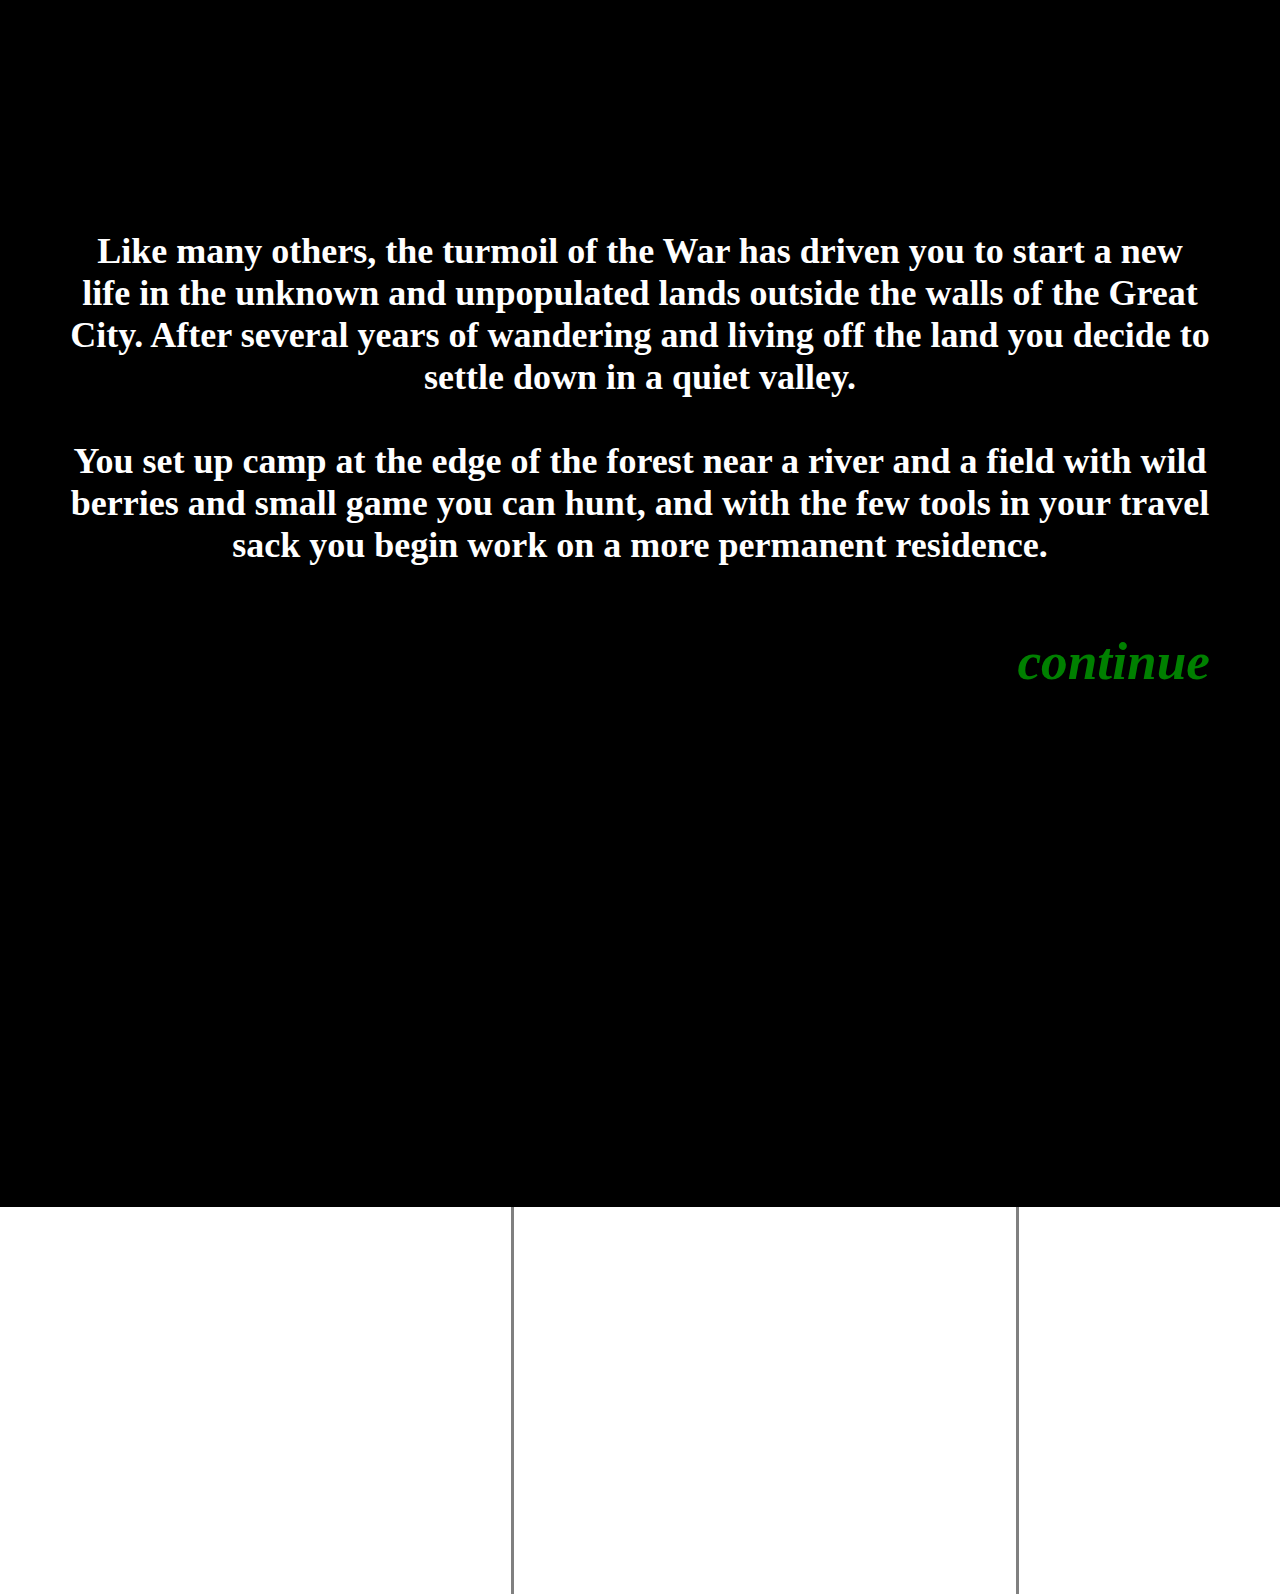
<file: index.html>
<!DOCTYPE html>
<html lang="en-US">
<head>

	<meta charset="utf-8">
	<meta name="author" content="Knock7">
	<meta name="description" content="This is an incremental game in alpha testing. If any of the placeholder images are yours and you would like them removed, I will do so immediately.">

	<link rel="stylesheet" type="text/css" href="mystyle.css">

	<script src="drawMap.js"></script>
	<script src="script.js"></script>
	<!--<script src="drawMap.js"/>-->

</head>


<body style="overflow-x: hidden;overflow-y: scroll;">

<div id="exportWindow" class="exportWindowOff">
	<div style="height:100%; padding:10px;"><b>Copy the following string:</b><br></div>
	<textarea autofocus id="exportStr" style="user-select:text; text-align:left; overflow: scroll;" type="text"> </textarea>
	<p id="closeExport">Close</p>
</div>

<div id="importWindow" class="exportWindowOff">
	<div style="height:100%; padding:10px;"><b>Paste save string:</b><br></div>
	<textarea autofocus id="importStr" style="user-select:text; text-align:left; overflow: scroll;" type="text"> </textarea>
	<p id="closeImport">Import</p>
</div>

<div id="resetSure" style="display:none; padding:20px;"> <!--changing style.display:none/block seems better then changing class with those things, like I did for import/export but I won't change those now-->
	<div style="height:100%; padding:10px;"><b>Are you sure you want to completely reset the game? Your progress will be wiped.</b><br></div>
	<p id="resetYes">Yes</p>
	<p id="resetNo">No</p>
</div>

<div id="messagepop" class="messageHidden">
	<div style="padding:10px; text-align:left;"><b>Messages: <span id="statementNum">1</span></b><br></div>
	<div id="message" class="regularMsg"> test message text</div> 
	<p id="closeMessage" >Close Message</p>
</div>
<div id="namePrompt" class="messagepop" style="display:none; z-index:3;">
	<div class="regularMsg" style="top:20px;">What would you like to name your settlement?</div> 
	<textarea autofocus id="nameStr" class="regularMsg" style="user-select:text;" type="text"> </textarea>
	<p id="enterName" >Enter Name</p>
</div>
<div id="settingpop" class="messagepop" style="display:none;">
	<div style="padding:10px; text-align:center;"><b>Settings</b><br></div>
	<div id="setting1" class="setting1">					 <div id="settingButton1" class="settingButton">Rename the settlement</div></div>
	<div id="setting2" class="setting1" style="display:none"><div id="settingButton2" class="settingButton">Toggle resource bars<div class="settingButtonOff">OFF</div></div></div>
	<div id="setting3" class="setting1" style="display:none"><div id="settingButton3" class="settingButton">Change color theme (someone write the code please)<div class="SettingButtonOff"></div></div></div>  <!--make the selector all drop-down options to choose from-->
	<p id="closeSettings" >Close Settings</p>
</div>

<header id="closeMe" class="alert" style="color:black; position:absolute;left:0;top:0;z-index:5;transition:ease-in 2s;">
	<h2 id="intro">Like many others, the turmoil of the War has driven you to start a new life in the unknown and unpopulated lands outside the walls of the Great City. After several years of wandering and living off the land you decide to settle down in a quiet valley.<br><br>You set up camp at the edge of the forest near a river and a field with wild berries and small game you can hunt, and with the few tools in your travel sack you begin work on a more permanent residence.</h2>
	<h1 class="closebtn"><br><i> continue </i><br></h1>
</header>

<header style="position:relative;">
	<h1 id="title">A Lonely Beginning</h1>
<!--	<h3 id="statement" class="statementOn">&nbsp;</h3>
		<div id="messages"> Messages: <span id="statementNum">1</span></div>-->
	<div id="statementLog" class="statementLog">
		Log
		<div class="logOut">
			&nbsp;&nbsp;&nbsp;&nbsp;&nbsp;&nbsp;&nbsp;Event Log:<br><br>
			<p id="logOut">Event text here</p>
		</div>
	</div>
	<div id="settings" style="display:none">Settings</div>
	<div id="menu">
		<div id="save">Save</div>
		<div id="load">Load</div>
		<div id="export">Export</div>
		<div id="import">Import</div>
		<div id="reset">Reset</div>
		<div id="tips">Info
			<div id="tipText">
						[Save]&nbsp;&nbsp;&nbsp;&nbsp;saves to browser local storage<br>
						[Load]&nbsp;&nbsp;&nbsp;&nbsp;loads from local storage<br>
						[Reset]&nbsp;&nbsp;&nbsp;starts the game over (no prestige)<br>
						[Export]&nbsp;gives you a text string to save<br>
						[Import]&nbsp;loads from input text string<br><br>
						right-click moves all workers<br>
						shift-click moves half workers<br>
						spacebar pauses/unpauses game<br><br>
						If you get stuck, build more buildings,<br>
						mine more resources, or message me.<br>
						There is a pop-up at the end letting you<br>
						know that you have seen all current content.<br><br>
						Buildings placement on map and uncovering<br>
						map blocks have not had positions input<br>
						for 'late' game yet.<br>
						Please let me know of any changes you<br>
						would like to see, or things to add.</div>
		</div>
	</div>
</header>

<div id="loadingPopUp">Loading...</div>

<resources id="stuff" style="background:linear-gradient(rgba(200,200,200,0.5),rgba(250,250,250,0.8))">
	<h2 style="text-align:center;"> Resources </h2>

	<div id="foodStuff">
		<div class="resourceName"> Food: </div>
		<div class="resNumsOn">
			<div class="resource" id="food"> 100.0 </div> / 
			<div class="resourceMax" id="foodMax" >100</div>
		</div>
		<div class="resourceBarBoxOff"><!--set display to inline-block to make visible-->
			<div class="resourceBarBar"> </div>
			<div class="resourceBarMax">100</div>
		</div>
		<div class="rateNeg" id="foodRate">-1.5</div> /sec
	</div>  
	<div id="woodStuff">
		<div class="resourceName"> Wood: </div>
		<div class="resNumsOn">
			<div class="resource" id="wood"> 100.0 </div> / 
			<div class="resourceMax" id="woodMax" >100</div>
		</div>
		<div class="resourceBarBoxOff"><!--set display to inline-block to make visible-->
			<div class="resourceBarBar"> </div>
			<div class="resourceBarMax">100</div>
		</div>
		<div class="rateZero" id="woodRate">0.0</div> /sec
	</div> 

</resources>

<div id="tabsBox">
<div id="tabs1">
	<span id="butt1" class="buttSelected">JOBS</span>
	<span id="butt6" class="butt">MAP</span>
</div>
<div id="tabs2">
	<span id="butt2" class="buttSelected">BUILDINGS</span>
	<span id="butt3" class="butt" style="display:none">RESEARCH</span>
	<span id="butt4" class="butt" style="display:none">TOWN HALL</span>
	<span id="butt5" class="butt" style="display:none">Fifth Panel</span>
</div>
<div id="fadeEffect">&nbsp;</div>
</div>


<!--///////////////////////////////////jobs tab//////////////////////////////////////////////////////////////////////////-->
<tabs id="pan1">

	<div id="col1" class="col">
	<div id="camp" class="JobBox">
		<div class="bkgrn"><b>&nbsp;CAMP&nbsp;</b></div>
		<div class="imgBox" style="background-image:linear-gradient(rgba(225,250,250,0.1),rgba(255,200,200,0.1)),  url(images/camp.jpg);">

			<div id="freeworkerJob0" class="userAdd" style="width:220px; cursor:default; background-color:rgba(255, 255, 255, .75)">
				<div style="display:inline-block">
					<b>&nbsp;Free Workers: <span id="freeworkers">1</span> / <span id="freeworkersMax">1</span></b>
				</div>
				<div style="float:right;">
					<b>[<span id="workerspace">0</span>]</b>
				</div>
					<div class="tooltiptext">
						<p>Every worker consumes <br>
						<span id="freeworkerMake">1.5 food</span> / sec<br><br>
						The workers required to construct<br> 
						new buildings meet here at camp</p>
					</div>
			</div>
		
		</div>
	</div>
	</div>

	<div id="col2" class="col">
	<div id="fields" class="JobBox">
		<div class="bkgrn"><b>&nbsp;FIELDS&nbsp;</b></div>
		<div class="imgBox"  style="background-image: linear-gradient(rgba(250,250,250,0.1),rgba(255,250,250,0.1)), url(images/fields.jpg); ">

			<div id="hunterJob" >
				<div class="userAdd0">
					<b>&nbsp;Hunters: <span id="hunters">0</span> / <span id="huntersMax">100</span>&nbsp;</b>
					<div class="tooltiptext">
						<p>Each hunter makes: <br><span id="huntersMake">2.5 food / sec</span></p>
					</div>
				</div>
				<div class="userRemove0"> 
					<b> X </b>
				</div>
			</div> 
		</div>

	</div>
	</div>

</tabs>

<!--///////////////////////////////////map tab///////////////////////////////////////////////////////////////////////////-->
<tabs id="pan6" class="none">
	<canvas id="canvas" height="600" width="600" style="margin:auto; border:2px solid black; width:95%; border:5px solid goldenrod;">Your browser does not appear to support Canvas</canvas>

	<canvas id="bigCanvas" height="5000" width="5000" style="display:none"></canvas>
	<canvas id="blackedCanvas" height="5000" width="5000" style="display:none"></canvas>

	<div id="mapMessages">Test map message</div>


</tabs>


<!--//////////////////////////////////buildings tab//////////////////////////////////////////////////////////////////////////-->
<tabs id="pan2">

	<div id="shackBuild" class="buildingButton" style="margin:3px 2px 3px 7px;"> 
		<div class="tooltiptext">
			<p>Requires (1) worker to build<br>
				Cost:&nbsp;<span id="shackCosts">25 wood</span><br><br>
				Adds: <span id="shackAdds">space for 1 new settler</span>
			</p>
		</div>
		<div id="shackprogress" class="buildBar"><p class="buildText">
		Shack [<span id="shack">1</span>]</p>
		</div>
	</div>

	<!-- this is a placeholder to make the buildings stay in 2 or 3 columns -->
	<div id="buildBlank" class="hide buildingButton">
		<div class="tooltiptext">
			<p>Requires (4) workers to build<br>
			Cost:&nbsp;<span id="labCosts"> </span><br><br>
			Adds: space for 1 xxxxxx<br>
			</p></div>
		<div id="dontneed'" class="buildBar"><p class="buildText">
		Lab Space [<span id="lab">0</span>]
		</p></div></div>

	<div id="buildBlank2" class="hide buildingButton">
		<div class="tooltiptext">
			<p>Requires (4) workers to build<br>
			Cost:&nbsp;<span id="labCosts"> </span><br><br>
			Adds: space for 1 xxxxxx<br>
			</p></div>
		<div id="dontneed2" class="buildBar"><p class="buildText">
		Lab Space [<span id="lab">0</span>]
		</p></div></div>



</tabs>


<!--/////////////////////////////////research tab//////////////////////////////////////////////////////////////////////////-->
<tabs class="none" id="pan3">


	<div class="researchButton" id="FarmEquip">
		<div id="FarmEquipresBar" class="resBar">
			<p class="resText">Farm Equipment</p>
		</div>
		<div class="tooltiptext">
			The farmers want to design a wooden plow and some other<br>
			simple equipment which should improve crop output significantly.<br>
			<br>Takes 1000 research<br>
			Uses 2 wood and 1 lumber per research<br><br>
			Improves farmers' food output by 20%
		</div>
	</div>

	<div class="researchButton" id="StoneAxe">
		<div id="StoneAxeresBar" class="resBar">
			<p class="resText">Stone Axes</p>
		</div>
		<div class="tooltiptext">
			You notice that the axes that most of your comrads have<br>
			brought with them, and the few saws and other metal tools,<br>
			have been dulling and deteriorating to the point of uselessness.<br>
			It seems that the best course of action is to develop<br>
			stone axes for felling trees and shaping them into boards.<br>
			<br>Takes 1500 research<br>
			Uses 1 lumber and 3 stone per research<br><br>
			Resets woodcutter and lumberworker output to 2.5/sec
		</div>
	</div>

	<div id="doneResBox" style="font-style:italic; font-weight: bold; font-size:1.2em;">
		Finished Research<br>
		<div id="doneRes" style="font-weight: normal"> 
			<div class="tinyRes" id="finishedResSpacer">
				<p class="tinyResText">&nbsp;</p>
			</div><div class="tinyRes">
				<p class="tinyResText">&nbsp;</p>
			</div><div class="tinyRes">
				<p class="tinyResText">&nbsp;</p>
			</div></div>
	</div>


</tabs> 


<!--/////////////////////////////////council tab//////////////////////////////////////////////////////////////////////////-->
<tabs class="none" id="pan4">

<!--should clean this part up when I decide how to use the council decree - council decree should be a hint at how to continue play-->
	<div id="buildCounc" class="council"> 
		<div class="tooltiptext" style="top: 110%;">
			<p>Requires (10) workers to build<br>
				Cost: 200 wood, 200 rock,<br>&nbsp;&nbsp;&nbsp;&nbsp;&nbsp;&nbsp;&nbsp;&nbsp;&nbsp;&nbsp;400 lumber, 300 stone<br><br>
				Unlocks research
			</p>
		</div>
		<div id="councilhallprogress" class="councilbuildBar">
			<p class="buildText" style="padding-top:17px;">
				Build a Town Hall in which<br>the Council can meet.
			</p>
		</div>
	</div>

	<div class="hide councilMessage" id="council1"><i>During the first meeting, the Council decides to begin research and planning to recover lost technologies. As time goes on, and new resources become available, different settlers may propose research projects to improve tools, or design new buildings. You can now add laboratory space onto the back of the Town Hall for researchers.<br><br>Select a research topic and assign researchers to generate research points.</i>
	</div>

	<div class="none councilMessage" id="councilDefault">The next meeting will be held after sufficient progress is made</div><!--should replace message text, not have a new message div. make sure it goes away once the next task has been achived-->

	<div id="buildMineButton" class="buildMineButton">
		<div class="tooltiptext" id="buildMineTip">
			<p>Requires (<span id="buildMineWorkers">1</span>) workers to begin construction<br>The project will need <span id="buildMineCosts">30 food, 200 lumber</span></p>
		</div>
		<div id="buildMineBar" class="buildBar">
			<p class="buildText" style="padding-top:15px">Send a party to survey a potential mining site</p>
		</div>
	</div>
	
</tabs>





<tabs class="none" id="pan5"><p> this is the 5th section</p>
	<p>Lorem Ipsum is simply dummy text of the printing and typesetting industry. Lorem Ipsum has been the industry's standard dummy text ever since the 1500s, when an unknown printer took a galley of type and scrambled it to make a type specimen book. It has survived not only five centuries, but also the leap into electronic typesetting, remaining essentially unchanged. It was popularised in the 1960s with the release of Letraset sheets containing Lorem Ipsum passages, and more recently with desktop publishing software like Aldus PageMaker including versions of Lorem Ipsum.</P>
</tabs>


<p id="prestige" class="none">prestige</p>
</body>
</html>
</file>
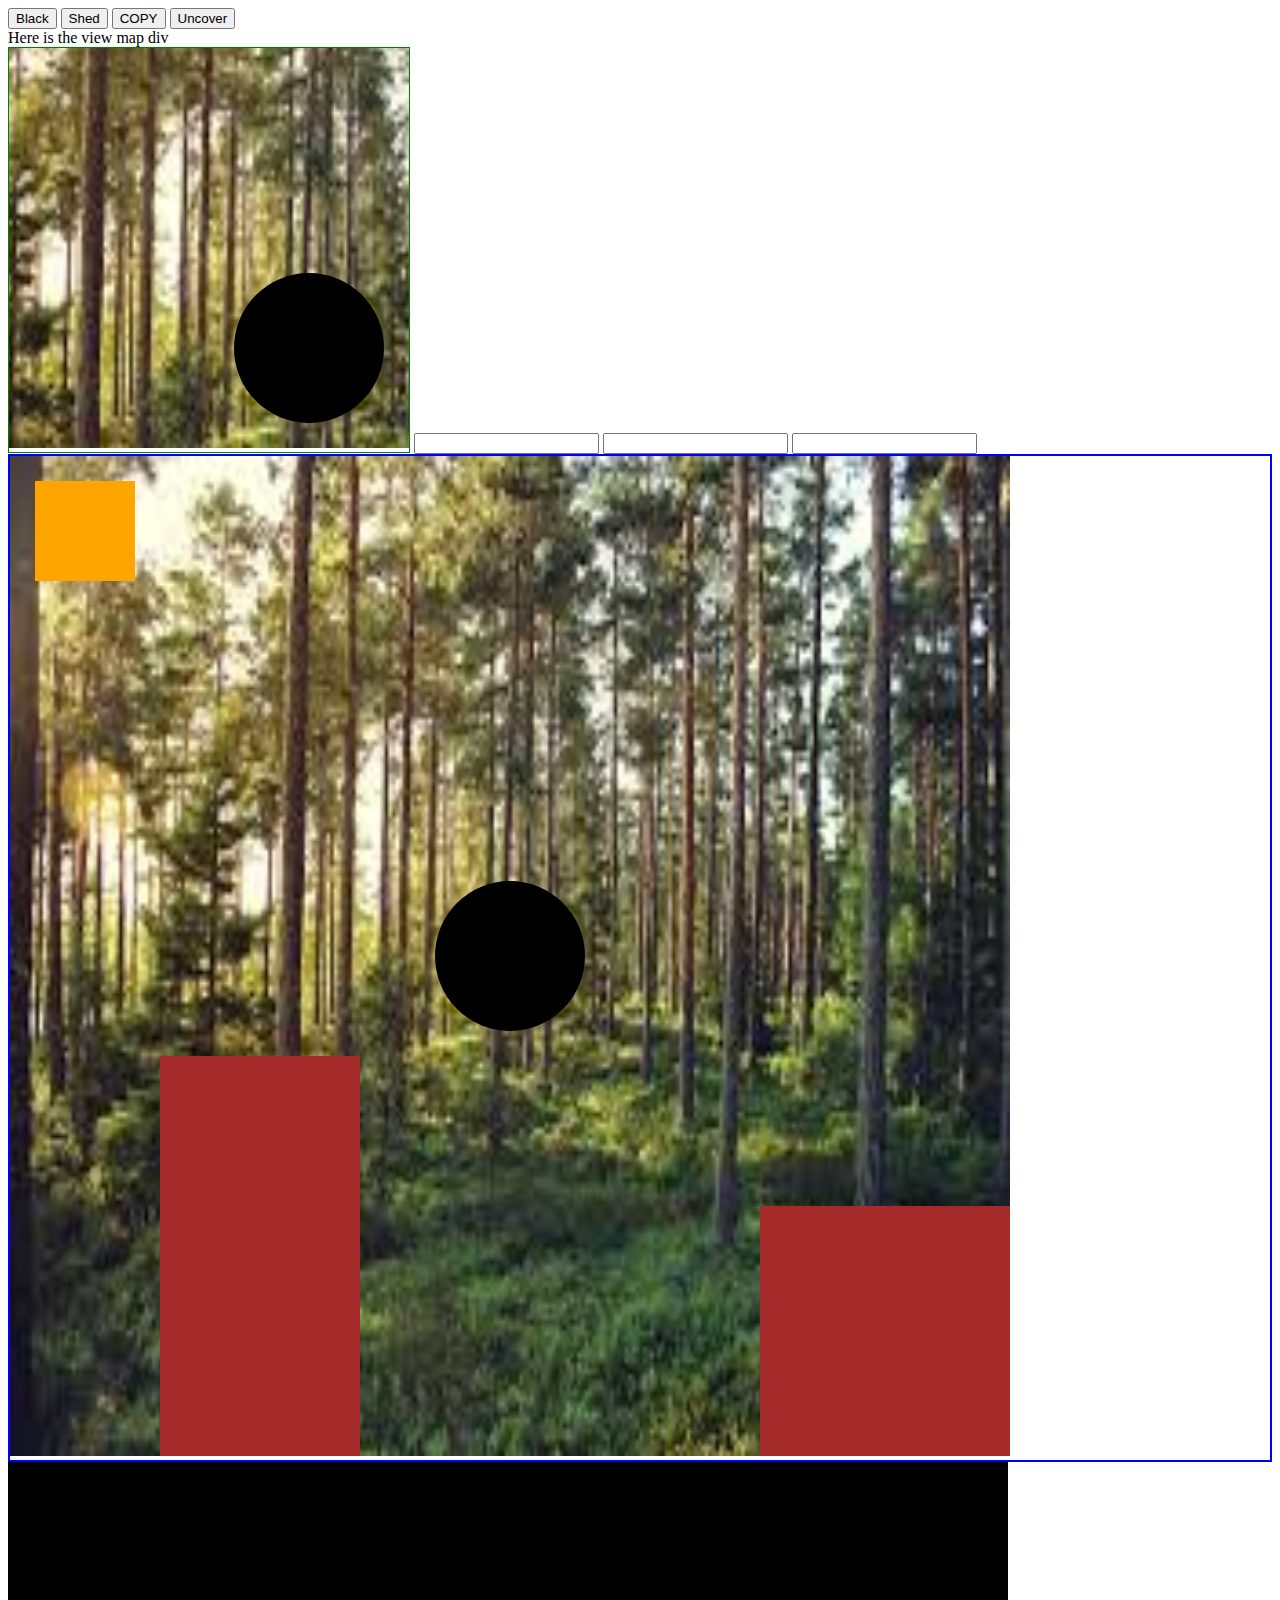
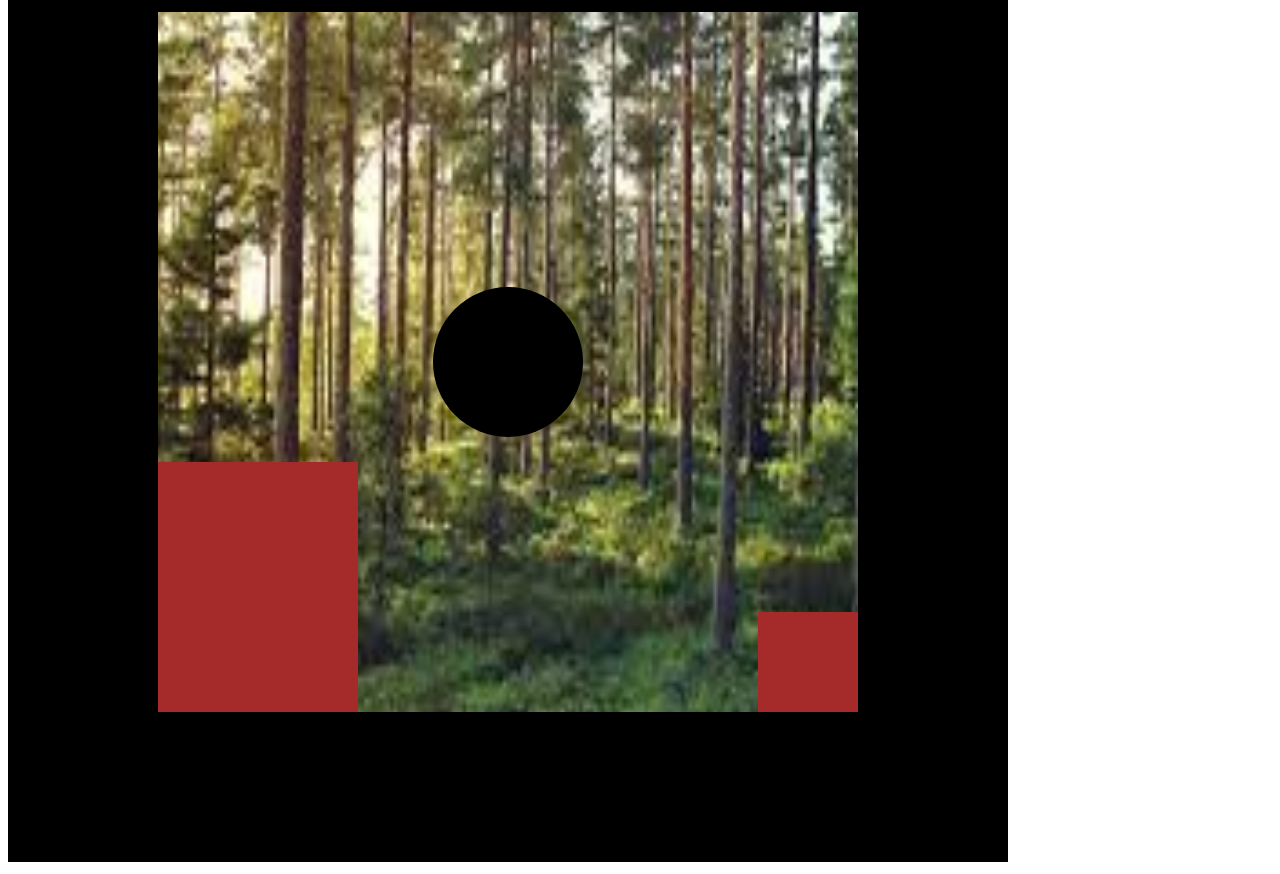
<file: drawing/markup practice.html>
<!DOCTYPE html>
<html>
<head>

<style>

</style>

<script src="code practice.js"></script> <!-----------------------------------------------------------------change version number---------->

</head>


<body style="user-select:none">

	<button id="button">Black</button>
	<button id="input">Shed</button>
	<button id="copy">COPY</button>
	<button id="uncover">Uncover</button>

	<div id="title">Here is the view map div</div>
	<div id="mapDiv" style="display:inline-block;border:1px solid green;">
		<canvas id="canvas" height="400" width="400">https://developer.mozilla.org/en-US/docs/Web/API/CanvasRenderingContext2D/clip
			https://stackoverflow.com/questions/16128604/scrollable-canvas-inside-div
		</canvas>
	</div>


	<input id="input1" type="text">
	<input id="input2" type="text">
	<input id="input3" type="text">

	<div id="bigDiv" style="border:2px solid blue;">
		<canvas id='bigCanvas' height="1000" width="1000">you don't have canvas!??!?!</canvas>
	</div>

	<div id="blackedDiv">
		<canvas id="blackedCanvas" height="1000" width="1000">
		</canvas>
	</div>

</body>
</html>
</file>
<file: mystyle.css>
* {
   box-sizing:border-box;
}
container {
	width:100%;
	height: 100%;
}
header {
	padding:.2em;
	color: white;
	background-color: black;
	clear: both;
	text-align: center;
	width:100%;
	min-width:1000px;
	float:center;
}
footer {
	position:absolute;
	bottom:0;
	padding:.2em;
	color: white;
	background-color: black;
	clear: both;
	text-align: center;
	width:100%;
	min-width:1000px;
	float:center;
}
.hide {
	visibility: hidden;
}
.show {
	visibility: visible;
}
.butt, .buttSelected, .buttAttn {
	display:inline-block;
	color:black;
	border:3px solid grey;
	padding:8px;
	width:130px;
	background-color:white;
	visibility:block;
	margin:0;
	margin-top:9px;
	border-top-left-radius:     30px 10px;
	border-top-right-radius:    30px 10px;
}
.butt {
	border-bottom-color:grey;
}
.buttSelected{
	border-bottom-width:4px;
	border-bottom-color:white;
}
.buttAttn {
	border-color: rgb(114,8,8);
	border-color:grey;
	border-bottom-color:grey;
	background: linear-gradient(to bottom, rgb(191,82,82) 0%,rgb(247,187,187) 100%,rgb(249,249,249) 100%);
	animation:myfirst 4s ease-in-out infinite;
	/*transition:1s;*/
}
@keyframes myfirst {
  /*{background: linear-gradient(to bottom, rgb(191,82,82) 0%,rgb(247,187,187) 100%,rgb(249,249,249) 100%);}*/

0%,100% {background:rgb(247,187,187)}
33% {background:  rgb(221, 108, 108)}
66% {background:rgb(247,187,187)}
}
.butt:hover, .buttAttn:hover {
	color:white;
	background:grey;
	border-color:grey;
	cursor:pointer;
}
resources {
	display:block;
	float:left;
	width: 20%;
	min-width: 283px;
	margin: 0;
	padding:1em;
	text-align: left;
	min-height:750px;
	height:100%;
	border-right:3px solid black;
	border-left:3px solid black;
}
.resNumsOn {
	display:inline;
}
.resNumsOff {
	display:none;
}
.resourceBarBoxOn, .resourceBarBoxOff {
	background-color:black;
	height:15px;
	width:92px;
	padding:1.5px;
	position:relative;
	top:2.5px;
	margin-bottom:-0.6px;
}
.resourceBarBoxOn {
	display:inline-block;
}
.resourceBarBoxOff {
	display:none;
}
.resourceBarBar {
	text-align:right;
	color:white;
	display:block;
	background-color:green;
	height:100%;
	width:0px;
	font-size:0.7em;
}
.noResourceBuildBar, .noStorageBuildBar {
	opacity:1;
	transition:all 1s;
	height:100%;
	width:0px;
	display:block;
	position:absolute;
	left:0px;
	bottom:0px;
}
.noResourceBuildBar{
	background-color:transparent;
	border-right: 3px solid red;
}
.noStorageBuildBar{
	background-color: grey;
}
.resourceBarMax {
	color:white;
	position: absolute;
	right:3px;
	font-size: 0.7em;
	z-index: 1;
	display: inline-block;
	bottom:0px;
	text-align: right;
	transition:color 1s;
}
#fadeEffect{
	position:absolute;
	bottom:-33px;
	border-top:3px solid white;
	width:100%;
	height:30px;
	background:linear-gradient(to bottom, rgba(255,255,255,1),rgba(0,0,0,0));
	float:right;
}
#tabsBox {
	position:relative;
	height:50px;
	width:80%;
	min-width:60%;
	margin:0;
	text-align:center;
	padding:0px;
	float:right;
	border-bottom:3px solid grey;
}
#tabs1, #tabs2{
	padding:0 ;
	height:80px;
	border:0px solid white;
	width:49.7%;
	margin:auto;
	display:inline-block;
	vertical-align: top;
}
tabs {
	position:relative;
	border-right:3px solid grey;
	vertical-align:top;
	display:inline-block;
	height:100%;
	min-height:700px;
	width:40%;
	min-width:305px;
	text-align:center;
	float:left;/*this works for some reason - otherwise the tabs are on top of eachother*/
	margin-top:0;
	padding-top:30px;
	z-index:1;
}
#mapMessages{
	background-color:orange;
	width:75%;
	height:400px;
	margin:auto;
	display:none;
}
.setting1{
	color:white;
	text-align: left;
	padding:5px;
	background:black;

}
.settingButton{
	cursor: pointer; 
	display:inline-block;
	padding:10px;
	border:2px solid darkgrey;
	background-color: grey;
	width:50px;
	height:43px;
	text-align:left;
	margin:8px;
	border-radius: 5px;
	width:300px;
}
.settingButtonOn, .settingButtonOff{
	position:relative;
	top:-30.5px;
	left: 232px;
	height:43px;
	display: block;
    width: 55px;
    text-align: center;
    padding: 10px;
    border: 2px solid darkgrey;
    border-radius: 0px 5px 5px 0px;
}
.settingButtonOff{
	background:red;
}
.settingButtonOn{
	background:green;
}
.settingButton:hover{
	background:purple;
}
.researchButton{
	font-size:1.2em;
	display:inline-block;
	width:160px;
	height:70px;
	margin:10px;
	border:7px ridge grey;
	background: rgba(166, 186, 216, 1);
	padding:0;
	position:relative;
}
.researchButtonSelected{
	font-size:1.2em;
	display:inline-block;
	width:160px;
	height:70px;
	margin:10px;
	border:7px ridge rgb(124, 78, 78);
	background: rgb(168, 150, 175);
	padding:0;
	position:relative;
}
.researchButton:hover {
	color:white;
	background-color:rgba(100, 100, 100, .5);
	cursor:pointer;
}
#exploreButton {
	background-image:linear-gradient(rgba(150,150,150,0.3),rgba(250,250,250,.55)),url(images/mapp.jpg); 
	background-size:100% 100%;
	border:2px solid black;
	margin:auto;
	margin-top:30px;
	padding:0px;
	text-align:center;
	width:380px;
	height:70px;
	color:black;
	position:relative;
	background-clip:border-box;
	font-weight: bold;
	font-size:1.5em;
}
#exploreButton:hover {
	background-image:linear-gradient(rgba(10,10,10,0.4),rgba(10,10,10,0.4)),url(images/mapp.jpg);
	color:white;
	cursor:pointer;
}
#buildMineButton {
	background-image:linear-gradient(rgba(150,150,150,0.3),rgba(250,250,250,.55)),url(images/mapp.jpg); 
	background-size:100% 100%;
	border:2px solid black;
	margin:auto;
	margin-top:30px;
	padding:0px;
	text-align:center;
	width:380px;
	height:70px;
	color:black;
	position:relative;
	background-clip:border-box;
	font-weight: bold;
	font-size:1.5em;
}
#buildMineButton:hover {
	background-image:linear-gradient(rgba(10,10,10,0.4),rgba(10,10,10,0.4)),url(images/mapp.jpg);
	color:white;
	cursor:pointer;
}
#exploreButton:hover .tooltiptext {
    visibility: visible;
    opacity: 1;
	right:20px;
	top:105%;
}
#buildMineButton:hover .tooltiptext {
    visibility: visible;
    opacity: 1;
	right:20px;
	top:105%;
}
.resText {
	position:absolute; 
	text-align:center; 
	width:100%; margin:0;
	line-height:30px;
	padding-top:15px;
	
/*to make multi-line resources look ok*/
	margin-top:8px;
	line-height: 20px;
	padding:0px;
}
.resBar {
	height:56px;
	background-color:rgba(98, 161, 113, .5);
	width:0%;
}
.resBar p{
	margin:0px;
	top:50%;
	transform: translateY(-50%);
}
div.JobBox0 { /*the 0 designation is a work-around for the JS generated html being different from the pre-existing one*/
	width:250px;
	text-align:center;
	margin:3px;
	padding: 0 5px;
	border:3px solid black;    
	margin-top:10px;
	height:100%;
	background-size:cover;
}
div.JobBoxTest { /*the 0 designation is a work-around for the JS generated html being different from the pre-existing one*/
	width:250px;
	text-align:center;
	margin:5px;
	padding: 0;
	border:3px solid black;    
	margin-top:10px;
	height:100%;
	background-size:cover;
}
div.JobBox { 
	width:250px;
	text-align:center;
	margin:5px;
	padding: 0;
	border:3px solid black;    
	margin-top:10px;
	height:100%;
	background-size:cover;
	display: inline-block;
}
div.userAdd0 { /*not sure why but need to set left and right to 2px for jobElements not created by JS, and to 0 for ones that are */
	width:180px;
	position: relative; 
	left: 2px; 
	display: inline-block;
	padding:3px;
	background:rgba(255, 255, 255, .75);
	border:1px solid black;
	text-align:left;
}
div.userAdd { 
	width:180px;
	position: relative; 
	left: 0px; 
	display: inline-block;
	padding:3px;
	background:rgba(255, 255, 255, .75);
	border:1px solid black;
	text-align:left;
}
div.userAdd0:hover{
	cursor:pointer;
	background-color:rgba(100,200,100,0.8);
}
div.userAdd:hover{
	cursor:pointer;
	background-color:rgba(100,200,100,0.8);
}
.imgBox{
	background-size:cover;
	padding-top:30px;
	padding-bottom:5px;
	height:100%;
}
span.workers {
	padding:1px;
	margin:auto;
	width:250px;
	font-size:1.1em;
	margin-bottom:10pt;
	background: rgba(255, 255, 255, .7);
	border:1px solid black;
}
.bkgrn {
	background: rgba(181, 175, 153, 1);
	font-size:1.4em;
	border-bottom:1px solid black;
	margin: 0;
	padding:0;
}
div.userRemove0 {
	width:40px;
	position: relative;
	right: 2px;
	display: inline-block;
	padding:3px;
	background:rgba(255, 255, 255, .75);
	border:1px solid black;
	border-left:none;
	margin:0;
}
div.userRemove {
	width:40px;
	position: relative;
	right: 0px;
	display: inline-block;
	padding:3px;
	background:rgba(255, 255, 255, .75);
	border:1px solid black;
	border-left:none;
	margin:0;
}
div.userRemove0:hover{
	cursor:pointer;
	background-color:rgba(200,100,100,0.8);
}
div.userRemove:hover{
	cursor:pointer;
	background-color:rgba(200,100,100,0.8);
}
.council{
	font-size:1.3em;
	
	text-align:center;
	color:white;
	display:inline-block;
	margin:auto;
	border:3px double black;
	background:linear-gradient(rgba(10,10,10,0.5),rgba(10,10,10,0.5)),url(images/woodback.jpg);
	height:100px;
	width:450px;
	position:relative;
	margin-top:12px;
	padding-top:10px;
}
.council:hover {
	cursor:pointer;
	border-color:grey;
}
.regularMsg, .exploreMsg, .researchMsg, .councilMsg, .discoveryMsg, .starveMsg, .black{
	margin:auto;
	font-size: 1.3em;
	padding-left: 80px;
	padding-right: 80px;
	transition-timing-function: linear;
	transition:color 1s;
	position: relative;
	top: 20%;
	/*transform: translateY(-50%);*/
}
.black{
	color:black;
}
.regularMsg{
	color:lightgray;
}
.exploreMsg{
	color:burlywood;
}
.researchMsg{
	color:lightgreen;
}
.starveMsg{
	color:red;
}
.orange{
	height:60px;
	width:1000px;
	max-width:85%;
	margin:auto;
	transition-timing-function: linear;
	/*transition:color 1s;*/
	color:orange;
}
.statementOff{
	height:60px;
	width:1000px;
	max-width:85%;
	margin:auto;
	transition-timing-function: ease-in;
	transition:color 1s;
	color:black;
}
body{ 	
	background-repeat: no-repeat;
	background-attachment: fixed;
	background-position: center; 
	background-size:cover;
	user-select: none;
	cursor:default;
	transition:background-image .5s, opacity .5s;
	background-image:linear-gradient(rgba(200,250,250,0.5),rgba(255,200,200,0.5)),  url(images/mountains2.jpg);
	opacity:1;
}
body.alert2{
	transition:background-image .5s, opacity .5s;
	opacity: .1;
	background-image:url(images/blank.jpg);
}
body.normal{ 
	opacity:1;
	transition:background-image .5s, opacity .5s;
	transition-timing-function: ease-out;
	background-image:linear-gradient(rgba(200,250,250,0.5),rgba(255,200,200,0.5)),  url(images/mountains2.jpg);
}
.closebtn {
    margin-left: 15px;
    color: black;
    font-weight: bold;
    float: right;
    font-size: 40pt;
    line-height: 20px;
    cursor: pointer;
    transition: 0.3s;
}
.alert {
    padding: 200px 70px 500px 70px;
    background-color: black;
    color: white;
    font-size:1.5em;
}
.deadBuilding{
	color:darkred;
	display:inline-block;
	width:200px;
	margin:3px 6px;
	border:3px solid black;
	background:linear-gradient(rgba(115, 126, 142,0.7),rgba(115, 126, 142,0.7)),url(images/woodback.jpg);
	padding:0;
	position:relative;
}
.buildingButton, .buildingOff{
	color:white;
	display:inline-block;
	width:200px;
	margin:3px 6px;
	border:3px solid black;
	background:linear-gradient(rgba(10,10,10,0.2),rgba(10,10,10,0.4)),url(images/woodback.jpg);
	padding:0;
	position:relative;
}
.buildingOff {
	background:linear-gradient(rgba(89, 89, 89,0.7),rgba(89, 89, 89,0.9)),url(images/woodback.jpg);
}
.buildingButton:hover {
	cursor:pointer;
	border-color:darkgrey;
}
.buildBar {
	height:35px;
	background-color:rgba(98, 161, 113, .9);
	width:0%;
}
.councilbuildBar {

	margin-top:-10px;
	height:94px;
	background-color:rgba(98, 161, 113, .9);
	width:0%;
}
#exploreBar{
	height:96px;
	background-color:rgba(98, 161, 113, .9);
	width:0%;
}
.buildText {
	position:absolute; 
	text-align:center; 
	width:100%; margin:0;
	line-height:30px;
	padding:0px;
}
.tooltiptext {
    visibility: hidden;
    border:1px solid black;
    background-color: rgba(0,0,0,.8); 
    color: white;
    text-align: left;
    border-radius: 2px;
    padding: 10px;
    position: absolute;
    z-index: 1;
    top: 125%;
    right: -10px;
	white-space: nowrap;
    margin-left: 0;
    opacity: 0;
	font-size:12pt;
}
.tooltiptext p{
	margin:10px;
}
.userAdd0:hover .tooltiptext {
    visibility: visible;
    opacity: 1;
}
.userAdd:hover .tooltiptext {
    visibility: visible;
    opacity: 1;
}
.buildingButton:hover .tooltiptext, .buildingOff:hover .tooltiptext {
    visibility: visible;
    opacity: 1;
}
.council:hover .tooltiptext {
    visibility: visible;
    opacity: 1;
}
.researchButton:hover .tooltiptext, .researchButtonSelected:hover .tooltiptext {
    visibility: visible;
    opacity: 1;
}
.councilMessage{
	font-size:1.2em;
	font-style:italic;
	background-image:url("images/scroll.png");
	width:450px; 
	background-size: 450px 100%;
	padding:25px 80px;
	margin:auto;
	font-family: "Times New Roman", serif;
}
#messages{
	position:absolute;
	top:78px;
	left:150px;
	padding:5px;
	background-color:black;
	border:none;
}
.statementLog{
	position:absolute;
	top:10px;
	right:10px;
	padding:5px;
	background-color:black;
	border:2px solid white;
	width:60px;
	height:32px;
	text-align:center;
}
.popupStyle, .popupTransition{
	position:absolute;
	top:50%;
	right:50%;
	padding:2px;
	background-color:transparent;
	font-family: sans-serif;
	-webkit-text-stroke: 1.5px black; color: turquoise;
	background-color:rgba(255, 225, 76, 0);
	font-weight: bold;
	font-size:5em;
	z-index:3;
	opacity: .7;
}
.popupTransition{
	opacity: 0;
	transform: translateY(-30px);
	transition: opacity .5s ease-out 1.5s, transform 2s linear 0s;
}
/*Can decide later to have a menu button that makes these pop out
after clicking on menu, expand the menu box out, then make save, load, etc. visible on a setTimeout call the same time as the transition effect
how to make the menu disappear? clicking an 'X' button to close*/
#save, #load, #export, #import, #reset, #tips, #settings{
	position:absolute;
	padding:5px;
	background-color:black;
	border:2px solid white;
	width:60px;
	height:32px;
	text-align:center;
}
#settings{
	top:47px;
	right:10px;
	padding-left: 2px;
}
#save{
	top:10px;
	left:10px;
}
#load{
	top:47px;
	left:10px;
}
#export{
	top:10px;
	left:75px;
}
#import{
	top:47px;
	left:75px;
}
#reset{
	top:10px;
	left:140px;
}
#tips{
	top:47px;
	left:140px;
}
#save:hover, #load:hover, #export:hover, #import:hover, #reset:hover, #tips:hover, #settings:hover{
	background-color:gray;
	cursor:pointer;
}
#tipText{
	position:relative;
	bottom:25px;
	left:-7px;
	
	width:350px;
	background-color:black;
	border:2px solid white;
	color:white;
	display:none;
	margin:0;
	text-align:left;
	padding:25px;
	z-index:3;	
}
/*#tips:hover #tipText{
	display:block;
	cursor:cell;
	
}*/
.statementLog:hover{
	background-color:gray;
	cursor:pointer;
}
#closeMessage, #enterName, #closeSettings{/*should really just make this a class now*/
	cursor:pointer;
	background-color:rgb(87, 87, 87); 
	margin:0px; padding:10px; 
	position:absolute; 
	bottom:0px;
	width:100%;
}
#closeMessage:hover, #enterName:hover, #closeSettings:hover{
	background-color: grey;
}
#nameStr{
	background-color: black;
	text-align: center;
	color:white;
	margin-top:40px;
	padding:20px;
	border-color: black;
	font-family: 'Times New Roman', Times, serif;
	resize:none;
	width:650px;
	height:150px;
	overflow: hidden;
}
#nameStr:focus{
	outline-color: black;
}
.logOut{
	width:600px;
	visibility: hidden;
    border:2px solid white;
    background-color:black; 
    color: white;
    text-align: left;
    border-radius: 2px;
    padding: 20px;
    position: absolute;
    z-index: 3;
    top: -2px;
    right: -2px;
	white-space: normal;
    margin-left: 0;
    opacity: 1;
	font-size:12pt;
	overflow-x: hidden;
	height:600px;
	overflow-y: scroll;
	/*height:200px;
	width:500px;*/
}
/*.statementLog:hover .logOut{
	visibility: visible;
} making this click to open and close*/
.none {
	display:none;
}
.col {
	max-width:260px;
	display:inline-block;
	vertical-align:top;
}
.messagepop{

	vertical-align: 50%;
	left:50%;
	transform: translateX(-50%);/*not sure if best way to center? thanks Warface from SO*/
	visibility: visible;
	z-index: 2;
	position:absolute;
	top:120px;
	background-color:black;
	color:white;
	text-align: center;
	/*overflow-wrap: break-word;*/
	border:2px solid white;
	transition: 0.5s;
	width: 700px;
	height: 300px;
	opacity: 1;
	cursor: default;
}
.messageHidden{
	z-index: 2;
	position:absolute;
	top:120px;
	/*left:12px; slide in transition is weird*/
	left:50%;
	transform: translateX(-50%);
	background-color:black;
	color:white;
	text-align: center;
	/*overflow-wrap: break-word;*/
	border:2px solid white;
	transition: 0.5s;
	width: 700px;
	height:300px;
	opacity: 0;
	visibility: hidden;/*https://stackoverflow.com/questions/133051/what-is-the-difference-between-visibilityhidden-and-displaynone#133064*/
}
#exportWindow, #importWindow, #resetSure{
	z-index: 3;
	position:absolute;
	top:120px;
	left:35%;
	background-color:white;
	color:black;
	text-align: center;
	/*overflow-wrap: break-word;*/
	border:2px solid black;
}
#resetYes, #resetNo{
	width:50px;
	margin:auto;
	background-color:lightgrey;
	padding:10px;
	border: 2px solid black;
	display:inline-block;
	cursor: pointer;
}
#resetYes:hover, #resetNo:hover {
	background-color: grey;
}
#exportStr, #importStr{
	height:400px;
	width:500px;
	resize: none;
	overflow-y: scroll;
	overflow-x: hidden;
}
.exportWindowOn{
	display:block;
}
.exportWindowOff{
	display:none;
}
#closeExport, #closeImport{
	color:black;
	background-color:white;
	height:100%;
	padding:10px;
	margin:0;
}
#closeExport:hover, #closeImport:hover{
	cursor:pointer;
	background-color:lightgray;
}
.tinyResText{
	margin:0;
	font-size:1em;
}
.tinyRes{
	font-style:normal;
	position: relative;
	display:inline-block;
	height:auto;/*this is how you comment css */
	text-align: left;
	width:150px;
	border:none;
	padding:none;
	margin:0,0,0,0;
}
.tinyRes:hover{
	font-weight:bold;
}
.tinyRes:hover .tooltiptext{
	visibility: visible;
    opacity: 1;
	width:240px;
	left:-100px;
	white-space: pre-line;
	padding:2px;
}
.resourceName{
	text-align:left;
	width:75px;
	display:inline-block;
	height:30px;
}
.resource{
	text-align:right;
	width:40px;
	display:inline-block;
}
.resourceMax{
	text-align: left;
	width:40px;
	display: inline-block;
}
.ratePos, .rateZero, .rateNeg, .rateChange{
	text-align:right;
	width:40px;
	display:inline-block;
}
.ratePos{
	color:green;
}
.rateZero{
	color:black;
}
.rateNeg{
	color:red;
}
.rateChange{
	color:#ACAC09;
}
#doneResBox{
	border-top:1px solid grey;
	font-size:1.1em;
	display:block;
	margin-top:40px;
	padding-top:10px;
	padding-bottom:20px;
}
#doneRes {
	display:block;
	width:100%;
	height:100%;
	padding:15px;
}
#loadingPopUp{
	position:fixed;
	z-index:3;
	top:200px;
	left:300px;
	display:none;
	font-size:2em;
	color:white;
	background-color:black;
}
.textAlert{
	font-family: sans-serif;
	-webkit-text-stroke: 1.5px rgb(15, 43, 28); color: rgb(213, 41, 216);
	background-color:rgba(255, 225, 76, 0);
	font-weight: bold;
	font-size:1.5em;
	z-index:3;
	position:absolute;
}
.textAlertFade{
	font-family: sans-serif;
	-webkit-text-stroke: 1.5px black; color: rgb(213, 41, 216);
	background-color:rgba(255, 225, 76, 0);
	font-weight: bold;
	font-size:1.5em;
	z-index:3;
	position:absolute;
	opacity: 0;
	transform: translateY(-30px);
	transition: opacity .5s ease-out 1.5s, transform 2s linear 0s;
}
</file>
